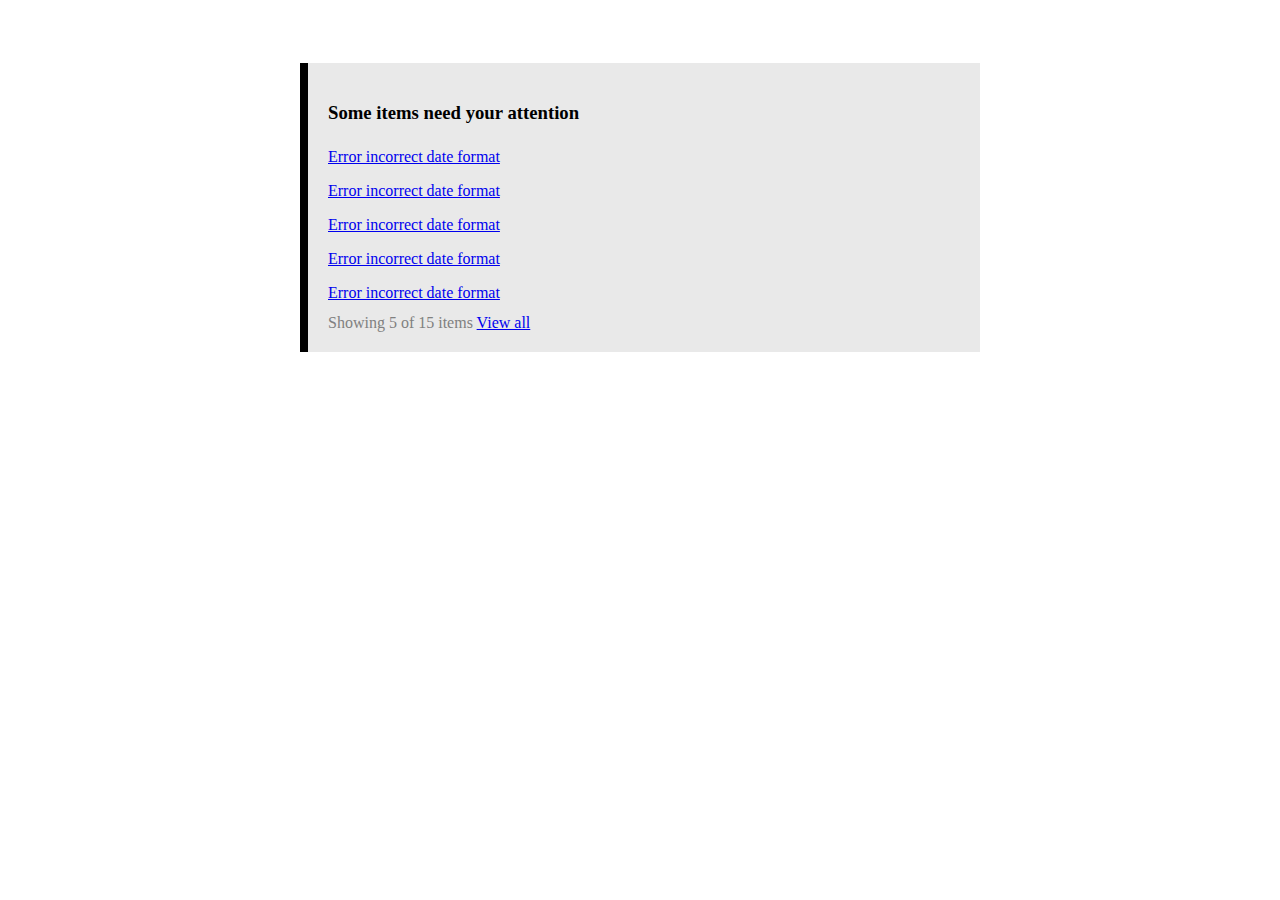
<file: New folder/index.html>
<!DOCTYPE html>
<html lang="en">
<head>
    <meta charset="UTF-8">
    <meta http-equiv="X-UA-Compatible" content="IE=edge">
    <meta name="viewport" content="width=device-width, initial-scale=1.0">
    <link rel="stylesheet" href="styles.css">
    <title>Document</title>
</head>
<body>
    <div class="content">
        <h3>Some items need your attention</h3>
        
        <p><a href="#">Error incorrect date format</a></p>
        <p><a href="#">Error incorrect date format</a></p>
        <p><a href="#">Error incorrect date format</a></p>
        <p><a href="#">Error incorrect date format</a></p>
        <p><a href="#">Error incorrect date format</a></p>
        
        <div id="show-more" >Showing 5 of 15 items <a href="javascript:void(0)">View all</a></div>
        
        <div id="show-more-content">
          <p><a href="#">Error incorrect date format</a></p>
        <p><a href="#">Error incorrect date format</a></p>
        <p><a href="#">Error incorrect date format</a></p>
        <p><a href="#">Error incorrect date format</a></p>
        <p><a href="#">Error incorrect date format</a></p>
        <p><a href="#">Error incorrect date format</a></p>
        <p><a href="#">Error incorrect date format</a></p>
        <p><a href="#">Error incorrect date format</a></p>
        <p><a href="#">Error incorrect date format</a></p>
        <p><a href="#">Error incorrect date format</a></p>
        
        <div id="show-less">Showing 15 of 15 items <a href="javascript:void(0)">View less</a></div>
        </div>
      </div>
          <script src='https://cdnjs.cloudflare.com/ajax/libs/jquery/3.5.1/jquery.min.js'></script>

      <script src="https://ajax.googleapis.com/ajax/libs/jquery/3.6.4/jquery.min.js"></script>
      <script src="index.js"></script>
</body>

</html>
</file>
<file: New folder/styles.css>
.content {
    width: 50%;
    margin: 0 auto;
    margin-top: 5%;
    background-color: #e9e9e9;
    border-left: 8px solid black;
    padding: 20px;
  }
  .content h3 {
    font-weight:bold;
    margin-bottom: 24px;
  }
  .content p {
    margin-bottom: 12px;
  }
  #show-more, #show-less { 
    color: grey;
  }
  #show-more a, #show-less a{
    cursor: pointer;
    text-decoration:underline;
    color: auto;
  }
</file>
